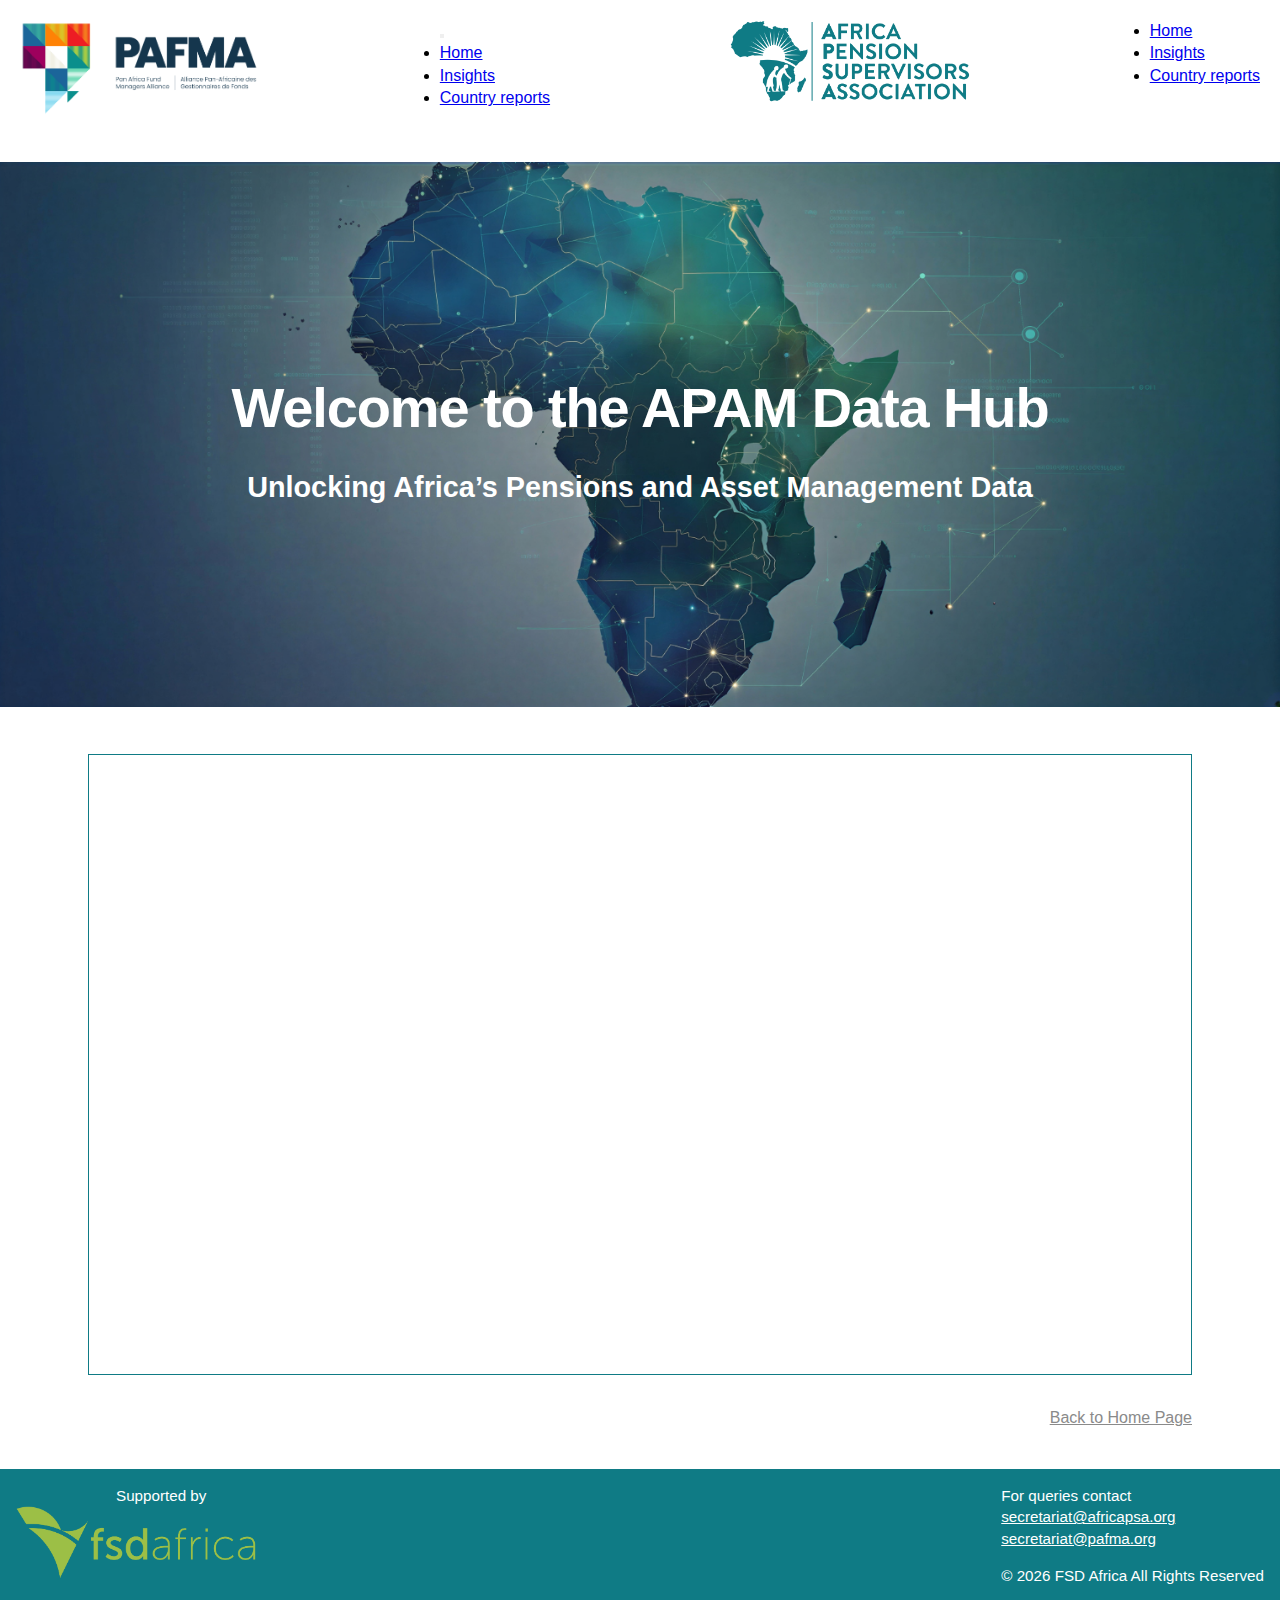
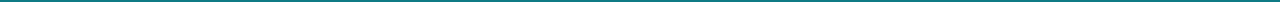
<file: insights.html>
<!doctype html>
<html lang="ru">
  <head>
    <meta charset="utf-8" />
    <meta name="viewport" content="width=device-width,initial-scale=1" />
    <title>APAM Data Hub</title>
    <meta
      name="description"
      content="APAM Data Hub - Unlocking Africa’s Pensions and Asset Management Data"
    />
    <link rel="icon" href="/assets/favicon.ico" type="image/x-icon" />
    <link rel="stylesheet" href="styles/main.css" />
    <link rel="stylesheet" href="react-components/style.css" />
  </head>
  <body>
    <header>
      <a href="https://pafma.org/" target="_blank" rel="noopener noreferrer">
        <img class="header-img pafma" src="assets\PAFMALogo.png" alt="" />
      </a>
      <nav class="main-nav">
        <button class="burger-menu" aria-label="Toggle navigation">
          <span></span>
          <span></span>
          <span></span>
        </button>
        <ul class="nav-links">
          <li><a href="/" class="nav-link">Home</a></li>
          <li><a href="/insights.html" class="nav-link active">Insights</a></li>
          <li><a href="/country-reports.html" class="nav-link">Country reports</a></li>
        </ul>
      </nav>
      <a href="https://www.africapsa.org/" target="_blank" rel="noopener noreferrer">
        <img
          class="header-img apsa"
          src="assets\AfricaPensionSupervisorsAssociationLogo.png"
          alt=""
        />
      </a>
      <nav class="mobile-nav">
        <ul class="nav-links">
          <li><a href="/" class="nav-link active">Home</a></li>
          <li><a href="/insights.html" class="nav-link">Insights</a></li>
          <li><a href="/country-reports.html" class="nav-link">Country reports</a></li>
        </ul>
      </nav>
    </header>

    <div class="full-width-container">
      <img class="bg-img" src="assets/Africa.png" alt="" />
      <div class="header-content">
        <h1>Welcome to the APAM Data Hub</h1>
        <p class="subtitle">Unlocking Africa’s Pensions and Asset Management Data</p>
      </div>
    </div>

    <main class="insights-page-main">
      <div class="iframe-wrapper">
        <iframe
          src="https://app.powerbi.com/view?r=eyJrIjoiNjgyMDU0YTgtZDBlMC00ZjBkLTg4MTEtNjhhMWNiNGRmMjdjIiwidCI6IjNiN2Y0NDExLTNiNzYtNDdhOS05ZGQ2LTY3YjY5MjhmZDg4MyJ9"
          title="APAM Data Placeholder"
        ></iframe>
      </div>

      <p class="iframe-wrapper-error">The dashboard is best viewed on desktop</p>
     
      <div class="home-page-link-container">
        <a href="/" class="home-page-link">Back to Home Page</a>
      </div>
    </main>

    <footer>
      <div class="footer-container">
        <div class="footer-left">
          <p>Supported by</p>
          <a href="https://fsdafrica.org/" target="_blank" rel="noopener noreferrer">
            <img src="assets\FSDAfricaLogo.png" alt="" />
          </a>
        </div>

        <div class="footer-right">
          <div class="footer-contact">
            <p>For queries contact</p>
            <a href="mailto:secretariat@africapsa.org">secretariat@africapsa.org</a>
            <a href="mailto:secretariat@pafma.org">secretariat@pafma.org</a>
          </div>
          <p>© 2026 FSD Africa All Rights Reserved</p>
        </div>
      </div>
    </footer>

    <script src="js/burger-menu.js"></script>
  </body>
</html>
</file>
<file: react-components/style.css>
.react {
  width: 100%;
}

.country-grid {
  display: grid;
  grid-template-columns: repeat(2, 1fr);
  gap: 12px;
}

.linksContainerStyle {
  display: flex;
  gap: 8px;
  flex-shrink: 0;
}

@media (max-width: 1024px) {
  .country-grid {
    grid-template-columns: repeat(1, 1fr);
  }
}

@media (max-width: 640px) {
  .linksContainerStyle {
    flex-direction: column;
    align-items: end;
  }
}
</file>
<file: styles/main.css>
:root {
  --primary: #0f7b85;
  --background: #ffffff;
  --text: #000000;
  --font-family-base: 'Arial', sans-serif;
}

/* Simple reset */
* {
  box-sizing: border-box;
  margin: 0;
  padding: 0;
}
html,
body {
  height: 100%;
  min-height: 100vh;
}
body {
  display: flex;
  flex-direction: column;
  font-family: var(--font-family-base);
  line-height: 1.4;
  background: var(--background);
  color: var(--text);
}

* {
  margin: 0;
  padding: 0;
  box-sizing: border-box;
}

/* HEADER START */
header {
  padding: 20px 20px 40px 20px;
  display: flex;
  justify-content: space-between;
}

header .header-img {
  width: 240px;
  object-fit: contain;
}
/* HEADER END */

/* HEADER CONTENT START */
.full-width-container {
  position: relative;
  width: 100%;
  /* background: var(--primary); */
}

.full-width-container .bg-img {
  width: 100%;
  min-height: 200px;
  object-fit: cover;
}

.header-content {
  position: absolute;
  top: 0;
  width: 100%;
  height: 100%;
  padding: 2.5rem 1rem;
  display: flex;
  flex-direction: column;
  justify-content: center;
}

h1 {
  font-size: 3.5rem;
  font-weight: 700;
  margin-bottom: 1.2rem;
  letter-spacing: -0.02em;
  color: var(--background);
  text-align: center;
}

.subtitle {
  font-size: 1.8rem;
  font-weight: 600;
  color: var(--background);
  text-align: center;
}

/* HEADER CONTENT END */

/* CONTENT BLOCK START */
main {
  margin: 0 auto;
  padding: 40px 20px;
  max-width: 1200px;
  width: 100%;
  flex: 1 0 auto;
  display: flex;
  flex-direction: column;
  align-items: center;
}

.insights-page-main {
  padding-left: 3rem;
  padding-right: 3rem;
}

.content-block {
  margin-bottom: 1rem;
}

.content-block p {
  font-size: 1.1rem;
  margin-bottom: 2rem;
  color: var(--text);
}

.content-block .colored-title {
  font-size: 1.125rem;
  color: var(--primary);
}

.video-container {
  display: flex;
  justify-content: center;
  margin: 2rem 0;
}

.video-container video {
  max-width: 800px;
  width: 100%;
  height: auto;
}

.content-block .explore-block {
  padding-top: 2rem;
  display: flex;
  justify-content: space-between;
}

.content-block .explore-block p {
  max-width: 50%;
  font-size: 1.125rem;
  color: var(--primary);
}

.explore-button button {
  background: var(--primary);
  color: var(--background);
  border: none;
  padding: 1rem 2rem;
  font-size: 1.125rem;
  cursor: pointer;
  border-radius: 4px;
  transition: background 0.3s ease;
}

.iframe-wrapper {
  width: 100%;
  max-width: 1200px;
  padding: 0.5rem;
  aspect-ratio: 16 / 9;
  overflow: hidden;
  border: var(--primary) 1px solid;
}

iframe {
  width: 100%;
  height: 100%;
  border: none;
  display: block;
}

.iframe-wrapper-error {
  margin-top: 1rem;
  font-weight: 600;
  color: var(--text);
  display: none;
}

.home-page-link-container {
  margin-top: 2rem;
  width: 100%;
  display: flex;
  justify-content: flex-end;
}

.home-page-link-container a {
  cursor: pointer;
  text-decoration: underline;
  color: #8a8a8a;
}

/* CONTENT BLOCK END */

/* GALLERY SECTION START */
.gallery-section {
  width: 100%;
  max-width: 1200px;
  margin-top: 1rem;
  padding: 2rem 0;
}

.gallery-title {
  font-size: 2rem;
  font-weight: 700;
  color: var(--primary);
  text-align: center;
  margin-bottom: 0.5rem;
}

.gallery-subtitle {
  font-size: 1rem;
  color: var(--text);
  text-align: center;
  margin-bottom: 2rem;
  max-width: 800px;
  margin-left: auto;
  margin-right: auto;
}

.gallery-slider {
  position: relative;
  display: flex;
  align-items: center;
  gap: 1rem;
}

.slider-container {
  flex: 1;
  overflow: hidden;
  border-radius: 8px;
}

.slider-track {
  display: flex;
  transition: transform 0.3s ease;
  gap: 1rem;
}

.slider-slide {
  flex: 0 0 calc(33.333% - 0.667rem);
  aspect-ratio: 16 / 10;
  cursor: pointer;
  overflow: hidden;
  border-radius: 8px;
  transition: transform 0.2s ease, box-shadow 0.2s ease;
  position: relative;
  background: #f0f0f0;
}

.slider-slide:hover {
  transform: scale(1.02);
  box-shadow: 0 4px 12px rgba(0, 0, 0, 0.15);
}

.slider-slide img {
  width: 100%;
  height: 100%;
  object-fit: cover;
  opacity: 0;
  transition: opacity 0.3s ease;
}

.slider-slide img.loaded {
  opacity: 1;
}

/* Loading spinner */
.slider-slide::before {
  content: '';
  position: absolute;
  top: 50%;
  left: 50%;
  transform: translate(-50%, -50%);
  width: 40px;
  height: 40px;
  border: 3px solid #e0e0e0;
  border-top-color: var(--primary);
  border-radius: 50%;
  animation: spin 1s linear infinite;
  z-index: 1;
}

.slider-slide img.loaded + ::before,
.slider-slide:has(img.loaded)::before {
  display: none;
}

@keyframes spin {
  to {
    transform: translate(-50%, -50%) rotate(360deg);
  }
}

.slider-btn {
  background: var(--primary);
  color: white;
  border: none;
  width: 48px;
  height: 48px;
  border-radius: 50%;
  cursor: pointer;
  display: flex;
  align-items: center;
  justify-content: center;
  transition: background 0.2s ease, transform 0.2s ease;
  flex-shrink: 0;
}

.slider-btn:hover {
  background: #0a5f67;
  transform: scale(1.05);
}

.slider-btn:disabled {
  background: #ccc;
  cursor: not-allowed;
  transform: none;
}

.slider-pagination {
  text-align: center;
  margin-top: 1.5rem;
  font-size: 1rem;
  color: var(--text);
}

.pagination-separator {
  margin: 0 0.5rem;
}

/* Lightbox */
.lightbox {
  display: none;
  position: fixed;
  top: 0;
  left: 0;
  width: 100%;
  height: 100%;
  background: rgba(0, 0, 0, 0.95);
  z-index: 1000;
  align-items: center;
  justify-content: center;
}

.lightbox.active {
  display: flex;
}

.lightbox-close {
  position: absolute;
  top: 20px;
  right: 20px;
  background: none;
  border: none;
  color: white;
  cursor: pointer;
  padding: 10px;
  transition: transform 0.2s ease;
}

.lightbox-close:hover {
  transform: scale(1.1);
}

.lightbox-nav {
  background: rgba(255, 255, 255, 0.1);
  border: none;
  color: white;
  cursor: pointer;
  padding: 15px;
  border-radius: 50%;
  transition: background 0.2s ease, transform 0.2s ease;
}

.lightbox-nav:hover {
  background: rgba(255, 255, 255, 0.2);
  transform: scale(1.1);
}

/* Desktop navigation - positioned on sides */
.lightbox-nav.desktop-nav {
  position: absolute;
  top: 50%;
  transform: translateY(-50%);
}

.lightbox-nav.desktop-nav:hover {
  transform: translateY(-50%) scale(1.1);
}

.lightbox-prev.desktop-nav {
  left: 20px;
}

.lightbox-next.desktop-nav {
  right: 20px;
}

/* Mobile navigation container */
.lightbox-mobile-nav {
  display: none;
  gap: 2rem;
  margin-top: 1.5rem;
  justify-content: center;
}

.lightbox-content {
  max-width: 90%;
  max-height: 90%;
  display: flex;
  flex-direction: column;
  align-items: center;
}

.lightbox-image {
  max-width: 100%;
  max-height: 80vh;
  object-fit: contain;
  border-radius: 4px;
  opacity: 0;
  transition: opacity 0.3s ease;
}

.lightbox-image.loaded {
  opacity: 1;
}

.lightbox-content {
  position: relative;
}

.lightbox-content::before {
  content: '';
  position: absolute;
  top: 50%;
  left: 50%;
  transform: translate(-50%, -50%);
  width: 50px;
  height: 50px;
  border: 4px solid rgba(255, 255, 255, 0.3);
  border-top-color: white;
  border-radius: 50%;
  animation: spin 1s linear infinite;
  z-index: 0;
}

.lightbox-content:has(.lightbox-image.loaded)::before {
  display: none;
}

.lightbox-counter {
  color: white;
  margin-top: 1rem;
  font-size: 1.2rem;
  font-weight: 500;
}

.lightbox-separator {
  margin: 0 0.5rem;
}

/* Gallery messages */
.gallery-message {
  width: 100%;
  text-align: center;
  padding: 3rem;
  color: var(--text);
  font-size: 1.1rem;
}

.gallery-error {
  color: #d32f2f;
}

@media (max-width: 1024px) {
  .slider-slide {
    flex: 0 0 calc(50% - 0.5rem);
  }
}

@media (max-width: 640px) {
  .gallery-title {
    font-size: 1.5rem;
  }

  .gallery-subtitle {
    font-size: 0.9rem;
  }

  .slider-slide {
    flex: 0 0 100%;
  }

  .slider-btn {
    width: 40px;
    height: 40px;
  }

  /* Hide desktop navigation buttons on mobile */
  .lightbox-nav.desktop-nav {
    display: none;
  }

  /* Show mobile navigation under image */
  .lightbox-mobile-nav {
    display: flex;
  }

  .lightbox-mobile-nav .lightbox-nav {
    padding: 12px;
    background: rgba(255, 255, 255, 0.15);
  }

  .lightbox-mobile-nav .lightbox-nav:hover {
    background: rgba(255, 255, 255, 0.3);
  }

  .lightbox-content {
    max-width: 95%;
    max-height: 85vh;
  }

  .lightbox-image {
    max-height: 60vh;
  }

  .lightbox-counter {
    margin-top: 0.75rem;
    font-size: 1rem;
  }
}
/* GALLERY SECTION END */

/* FOOTER BLOCK START */
footer {
  background: var(--primary);
  color: var(--background);
  padding: 1rem 1rem;
  font-size: 0.95rem;
}

footer .footer-container {
  display: flex;
  justify-content: space-between;
  gap: 2rem;
}

footer .footer-container .footer-left p {
  margin-left: 100px;
}

footer .footer-container .footer-right {
  display: flex;
  flex-direction: column;
  justify-content: space-between;
}

footer .footer-container img {
  width: 240px;
  object-fit: contain;
}

footer .footer-contact {
  margin-bottom: 1rem;
}

footer .footer-contact a {
  display: block;
  color: var(--background);
}
/* FOOTER BLOCK END */

@media (max-width: 1024px) {
  header .header-img,
  footer .footer-container img {
    width: 200px;
  }

  h1 {
    font-size: 2.5rem;
  }

  .subtitle {
    font-size: 1.5rem;
  }

  .content-block p {
    font-size: 1rem;
    margin-bottom: 1rem;
  }

  .insights-page-main {
    padding: 1.5rem;
  }

  .content-block .explore-block .explore-button button {
    padding: 0.6rem 1.4rem;
  }

  footer .footer-container .footer-left p {
    margin-left: 60px;
  }
}

@media (max-width: 640px) {
  header .header-img {
    width: 140px;
  }

  h1 {
    font-size: 1.8rem;
  }

  .subtitle {
    font-size: 1rem;
  }

  .content-block p {
    font-size: 1rem;
    margin-bottom: 1rem;
  }

  .content-block .explore-block {
    padding-bottom: 2rem;
    flex-direction: column;
    align-items: center;
    gap: 0rem;
  }

  .content-block .explore-block p {
    min-width: 100%;
  }

  .iframe-wrapper-error {
    display: block;
  }

  footer .footer-container {
    flex-direction: column;
    align-items: center;
    text-align: center;
  }

  footer .footer-container .footer-left p {
    margin-left: 0px;
  }

  footer .footer-container img {
    width: 240px;
  }
}
</file>
